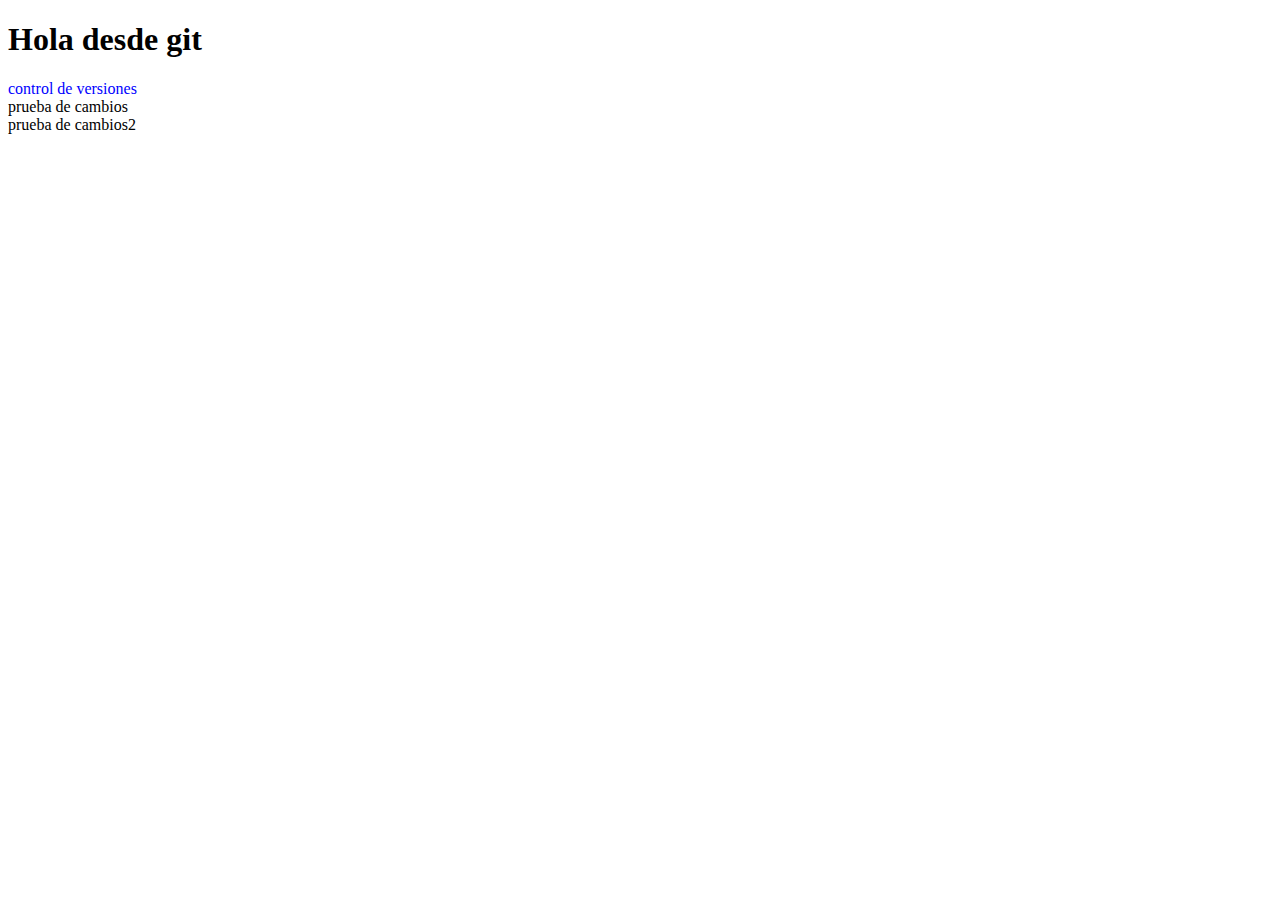
<file: index.html>
<!DOCTYPE html>
<html lang="es">
<head>
    <meta charset="UTF-8">
    <meta name="viewport" content="width=device-width, initial-scale=1.0">
    <title>Document</title>
    <link rel="stylesheet" href="style.css">
</head>
<body>
    <h1>Hola desde git</h1>
    <div class="contenedor">control de versiones</div>
    <div>prueba de cambios</div>
    <div>prueba de cambios2</div>
    
</body>
</html>
</file>
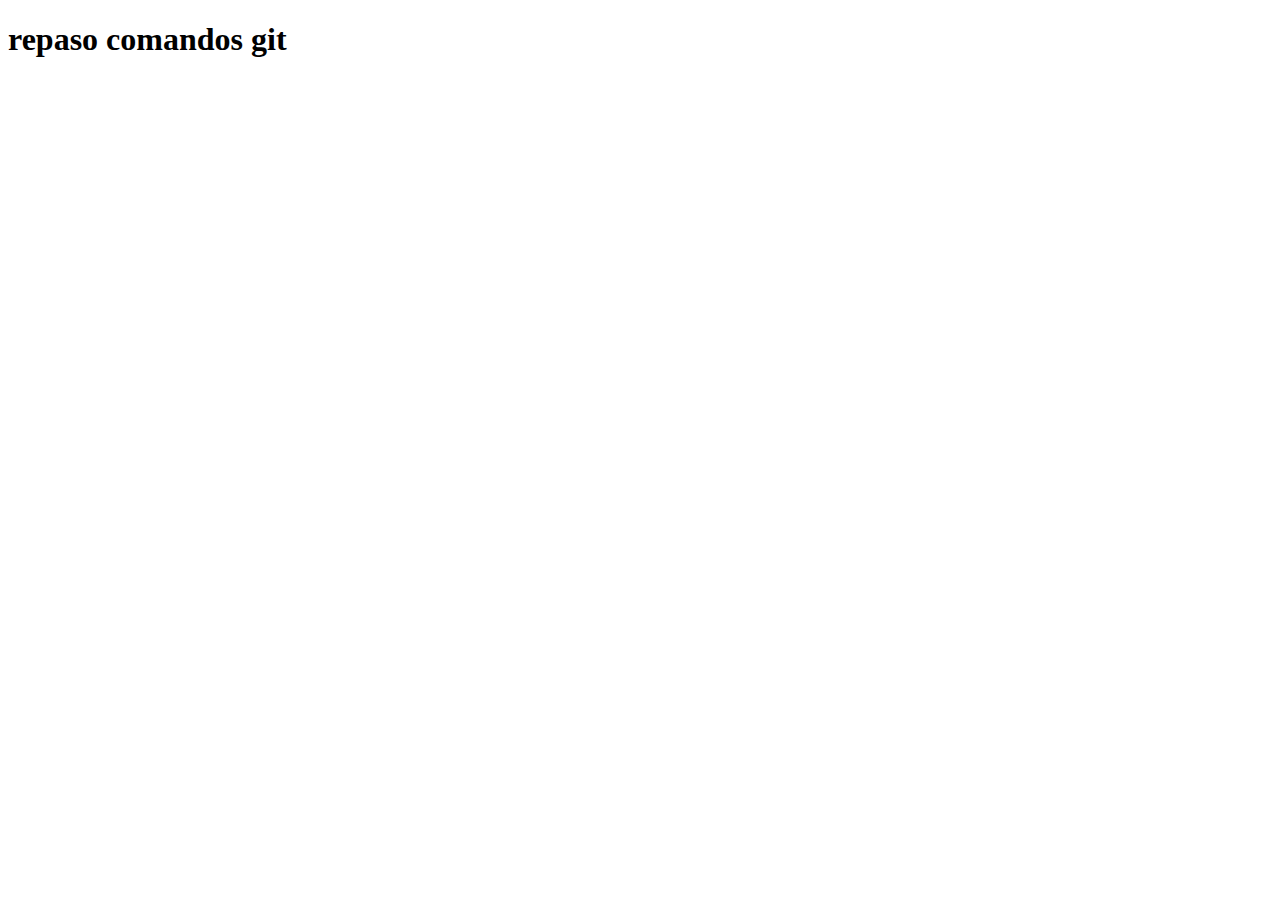
<file: jueves.html>
<!DOCTYPE html>
<html lang="en">
<head>
    <meta charset="UTF-8">
    <meta name="viewport" content="width=device-width, initial-scale=1.0">
    <title>Document</title>
</head>
<body>
    <h1>repaso comandos git</h1>
</body>
</html>
</file>
<file: style.css>
.contenedor{
    color: blue;
}
</file>
